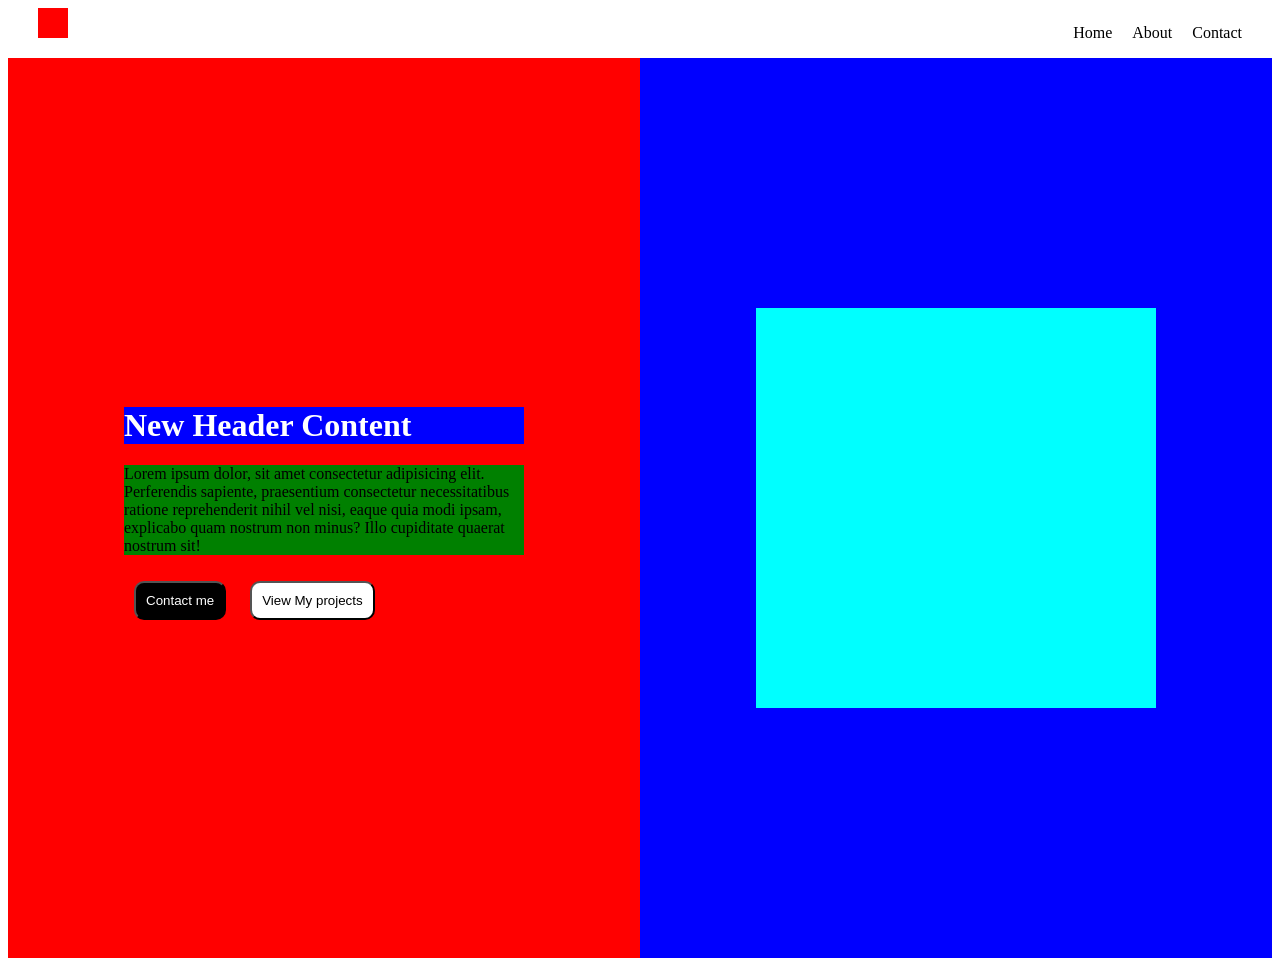
<file: index.html>
<!DOCTYPE html>
<html lang="en">
<head>
    <meta charset="UTF-8">
    <meta name="viewport" content="width=device-width, initial-scale=1.0">
    <title>Portfolio</title>
</head>
<body>
    <nav style="display: flex; justify-content: space-between; padding-inline: 30px; ">
        <!-- <img src="image ko source" alt="alt text"> -->
        <div style="height: 30px; width: 30px; background-color: red;">
        </div>
        <ul type="none" style="display: flex; gap: 20px;">
            <li>Home</li>
            <li>About</li>
            <li>Contact</li>
        </ul>
    </nav>
    <div style="display: flex;">
        <div style="height: 100vh; width: 50vw; background-color: red; display: flex; justify-content: center; align-items: center;">
            <div>
                <h1>Aashutosh Basnet</h1>
                <p style="width: 400px;">Lorem ipsum dolor, sit amet consectetur adipisicing elit. Perferendis sapiente, praesentium consectetur necessitatibus ratione reprehenderit nihil vel nisi, eaque quia modi ipsam, explicabo quam nostrum non minus? Illo cupiditate quaerat nostrum sit!</p>
                <div>
                    <button style="margin: 10px; padding: 10px; background-color: black; color: white; border-radius: 10px;;">Contact me</button>
                    <button style="margin: 10px; padding: 10px; background-color: white; color: black; border-radius: 10px;;">View My projects</button>
                </div>
            </div>
        </div>
        <div style="height: 100vh; width: 50vw; background-color: blue; display: flex; align-items: center; justify-content: center;">
            <!-- <img src="image ko source" alt="alt text"> -->
            <div style="background-color: aqua; height: 400px; width: 400px;"></div>
        </div>
    </div>
    <script src="./scripts/script.js"></script>
</body>
</html>
</file>
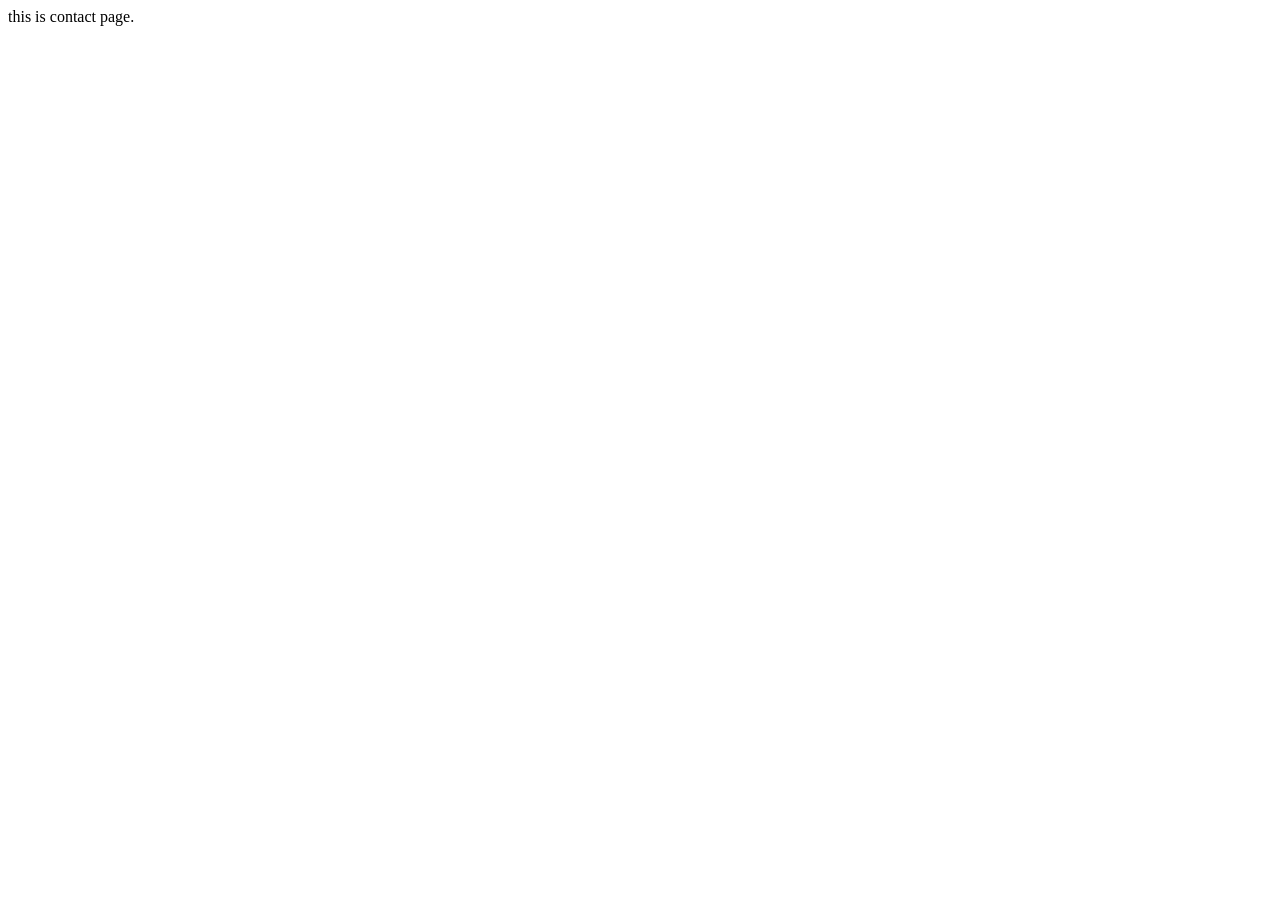
<file: contact.html>
<!DOCTYPE html>
<html lang="en">
<head>
    <meta charset="UTF-8">
    <meta name="viewport" content="width=device-width, initial-scale=1.0">
    <title>Contact</title>
</head>
<body>
    this is contact page.
</body>
</html>
</file>
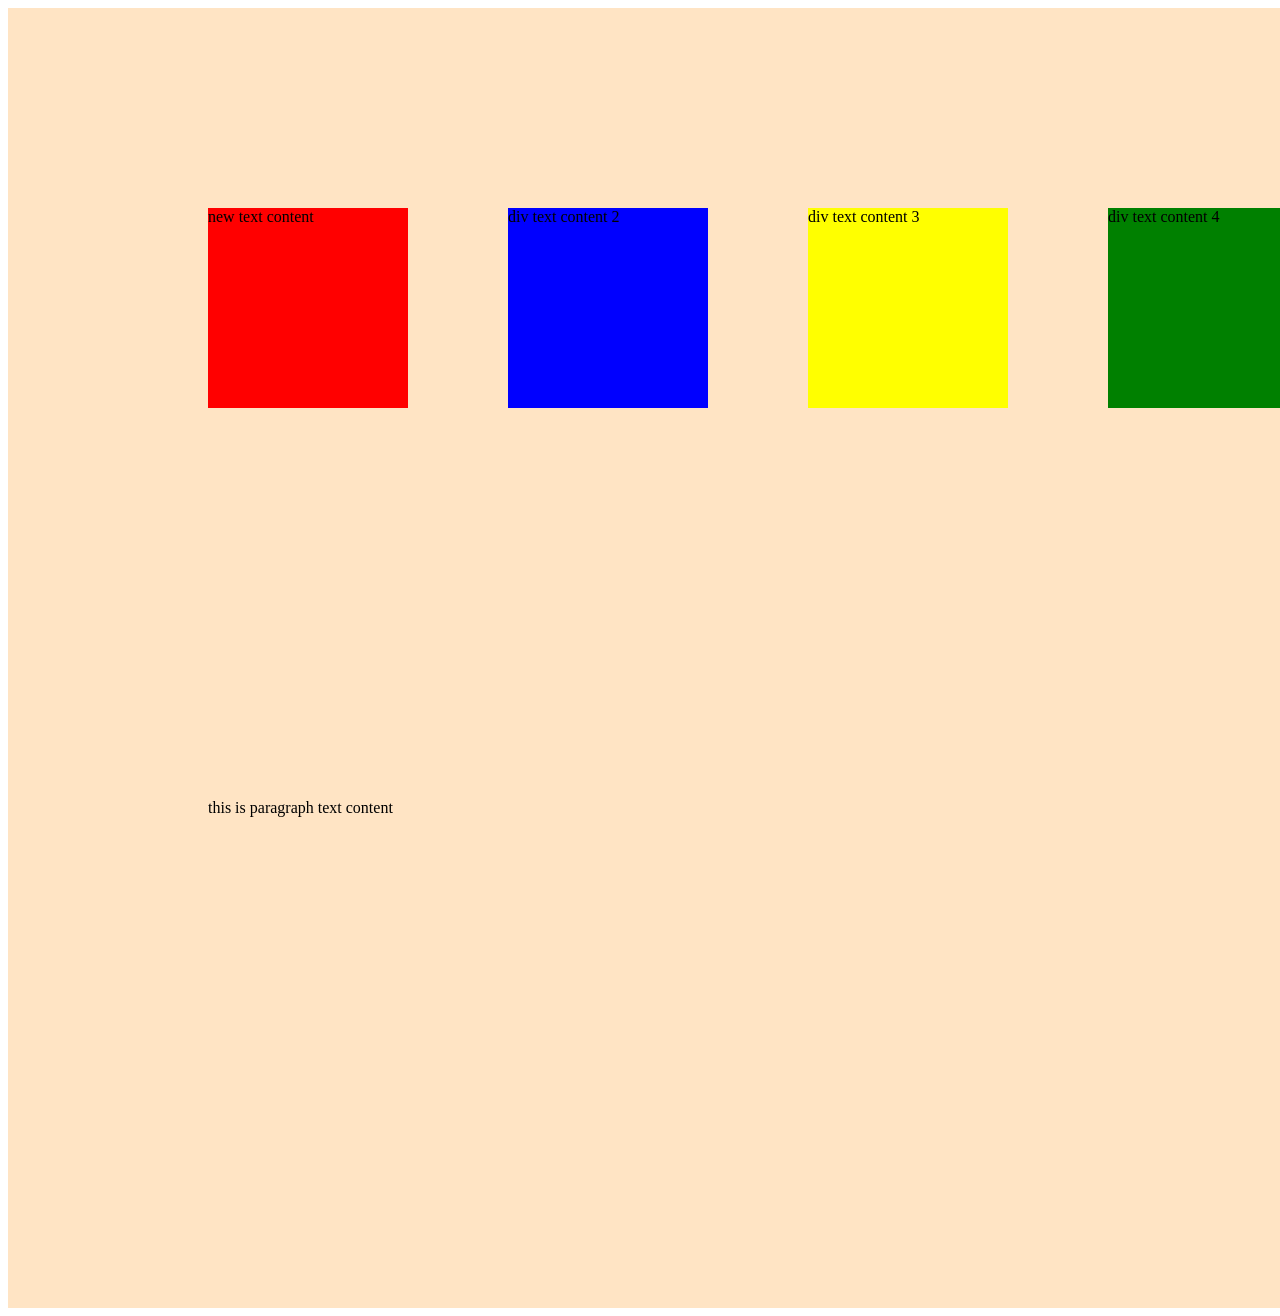
<file: dom.html>
<!DOCTYPE html>
<html lang="en">
<head>
    <meta charset="UTF-8">
    <meta name="viewport" content="width=device-width, initial-scale=1.0">
    <title>Document Object Model</title>
</head>
<body>
    <div 
        style="
            height: 100vh; width: 100vw;
            background-color: bisque;
            display: flex; gap: 100px; flex-wrap: wrap;
            padding: 200px;"
            id="parent"
    >
        <div style="height: 200px; width: 200px; background-color: red;" id="div1" class="child">
            div text content 1
        </div>
        <div style="height: 200px; width: 200px; background-color: blue;" id="div2" class="child">
            div text content 2
        </div>
        <div style="height: 200px; width: 200px; background-color: yellow;" id="div3" class="child">
            div text content 3
        </div>
        <div style="height: 200px; width: 200px; background-color: green;" id="div4" class="child">
            div text content 4
        </div>
    </div>
     <script src="./scripts/dom.js"></script>
</body>
</html>
</file>
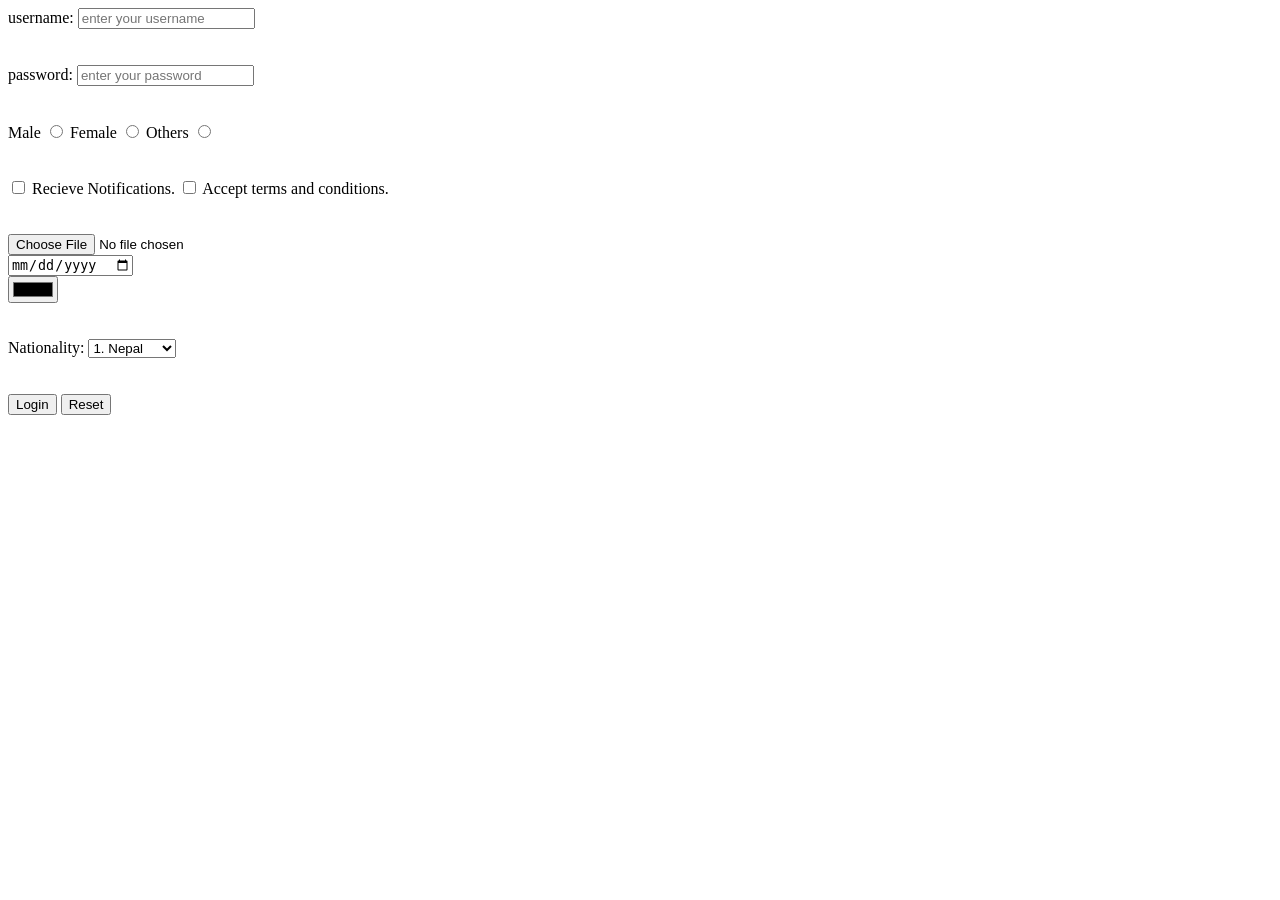
<file: forms.html>
<!DOCTYPE html>
<html lang="en">
<head>
    <meta charset="UTF-8">
    <meta name="viewport" content="width=device-width, initial-scale=1.0">
    <title>Forms</title>
</head>
<body>
    <form action="" method="">
        <label for="name">username: </label>
        <input type="text" id="name" placeholder="enter your username">
        <br>
        <br>
        <br>
        <label for="">password: </label>
        <input type="password" placeholder="enter your password">
        <br>
        <br>
        <br>
        <label for="">Male</label>
        <input type="radio" name="gender">
        <label for="">Female</label>
        <input type="radio" name="gender">
        <label for="">Others</label>
        <input type="radio" name="gender">
        <br>
        <br>
        <br>
        <input type="checkbox">
        <label for="">Recieve Notifications.</label>
        <input type="checkbox">
        <label for="">Accept terms and conditions.</label>
        <br>
        <br>
        <br>
        <input type="file">
        <br>
        <label for="date"></label>
        <input type="date" id="date">
        <br>
        <input type="color">
        <br>
        <br>
        <br>
        <label for="">Nationality: </label>
        <select name="" id="">
            <option value="">1. Nepal</option>
            <option value="">2. India</option>
            <option value="">3. Bhutan</option>
            <option value="">4. Pakistan</option>
        </select>
        <br>
        <br>
        <br>
        <button type="submit">Login</button>
        <button type="reset">Reset</button>
    </form>
</body>
</html>
</file>
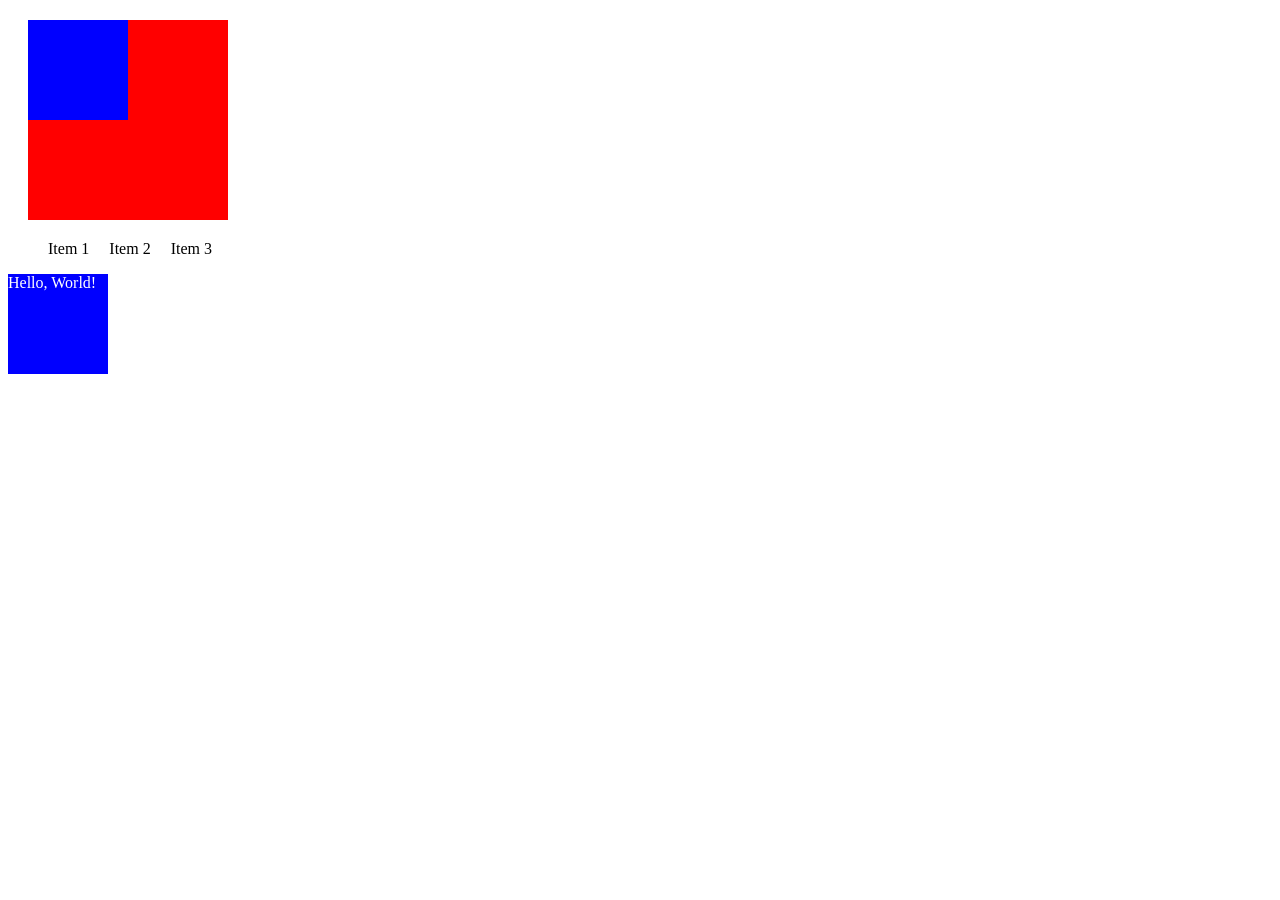
<file: practice.html>
<!DOCTYPE html>
<html lang="en">
<head>
    <meta charset="UTF-8">
    <meta name="viewport" content="width=device-width, initial-scale=1.0">
    <title>Document</title>
    <style>
        ul {
            display: flex;
            gap: 20px;
        }
    </style>
</head>
<body>


    <div style="
        height: 200px;
        width: 200px; 
        background-color: red;
        margin: 20px;
        "
    >
        <div style="
        height: 100px;  
        width: 100px; 
        background-color: blue;
        "
        ></div>
    </div>


    <ul type="none" style="">
        <li>Item 1</li>
        <li>Item 2</li>
        <li>Item 3</li>
    </ul>





    <p style="
        background-color: blue;
        color: white;
        height: 100px;
        width: 100px;
        "
    >
        Hello, World!
    </p>
    
</body>
</html>


<!-- css implement garne tinta kura:
1. inline
2. internal
3. external -->
</file>
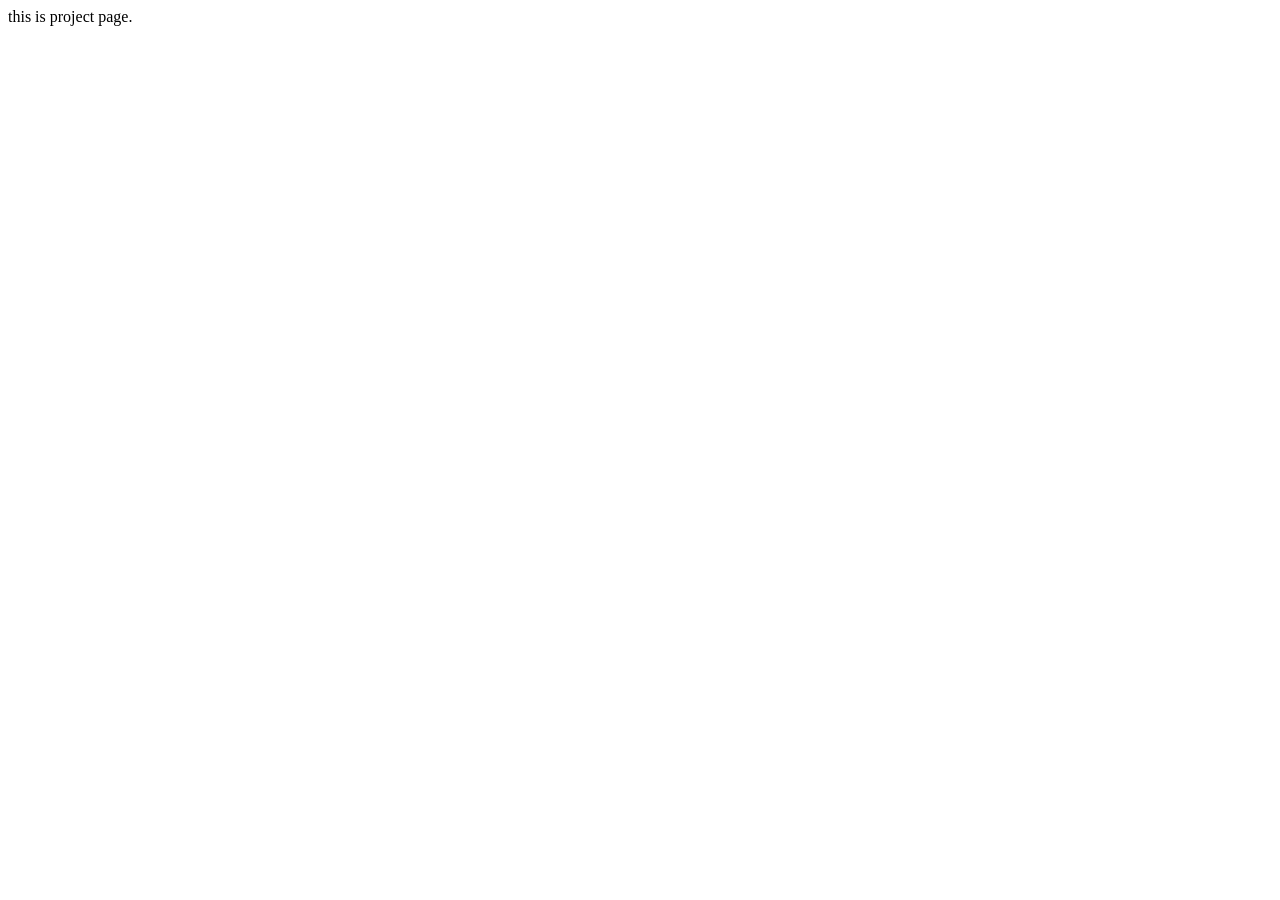
<file: projects.html>
<!DOCTYPE html>
<html lang="en">
<head>
    <meta charset="UTF-8">
    <meta name="viewport" content="width=device-width, initial-scale=1.0">
    <title>Projects</title>
</head>
<body>
    this is project page.
</body>
</html>
</file>
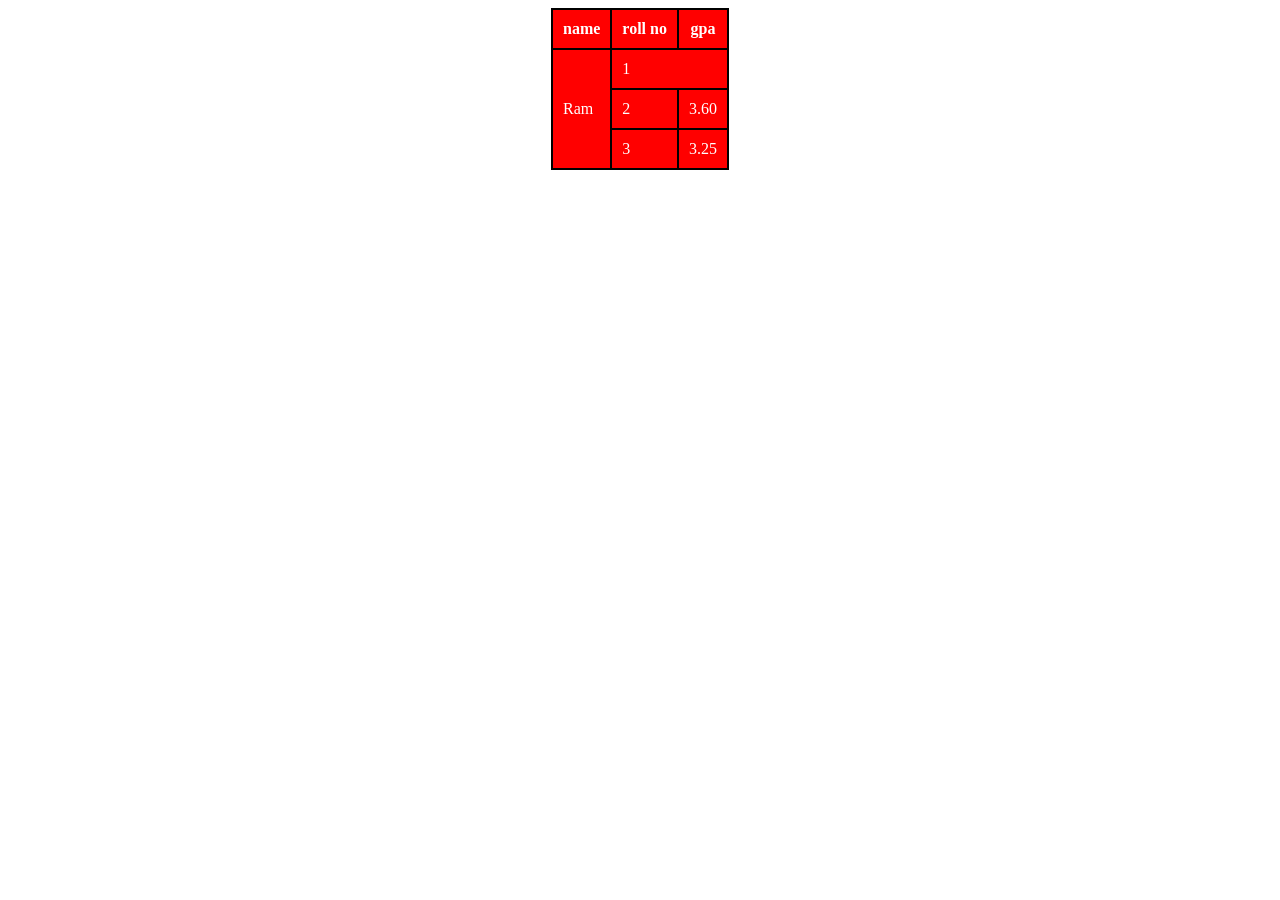
<file: table.html>
<!DOCTYPE html>
<html lang="en">
<head>
    <meta charset="UTF-8">
    <meta name="viewport" content="width=device-width, initial-scale=1.0">
    <title>Tables</title>
    <style>
        table, td, th {
            border: 2px solid black;
            border-collapse: collapse;
        }
        td, th {
            padding: 10px;
            background-color: red;
             color: white;
        }
    </style>
</head>
<body>
    <div style="display: flex; justify-content: center;">
    <table>
        <tr>
            <th>name</th>
            <th>roll no</th>
            <th>gpa</th>
        </tr>
        <tr>
            <td rowspan="3">Ram</td>
            <td colspan="2">1</td>
        </tr>
        <tr>
            <td>2</td>
            <td>3.60</td>
        </tr>
        <tr>
           
            <td>3</td>
            <td>3.25</td>
        </tr>
    </table>
    </div>
</body>
</html>
</file>
